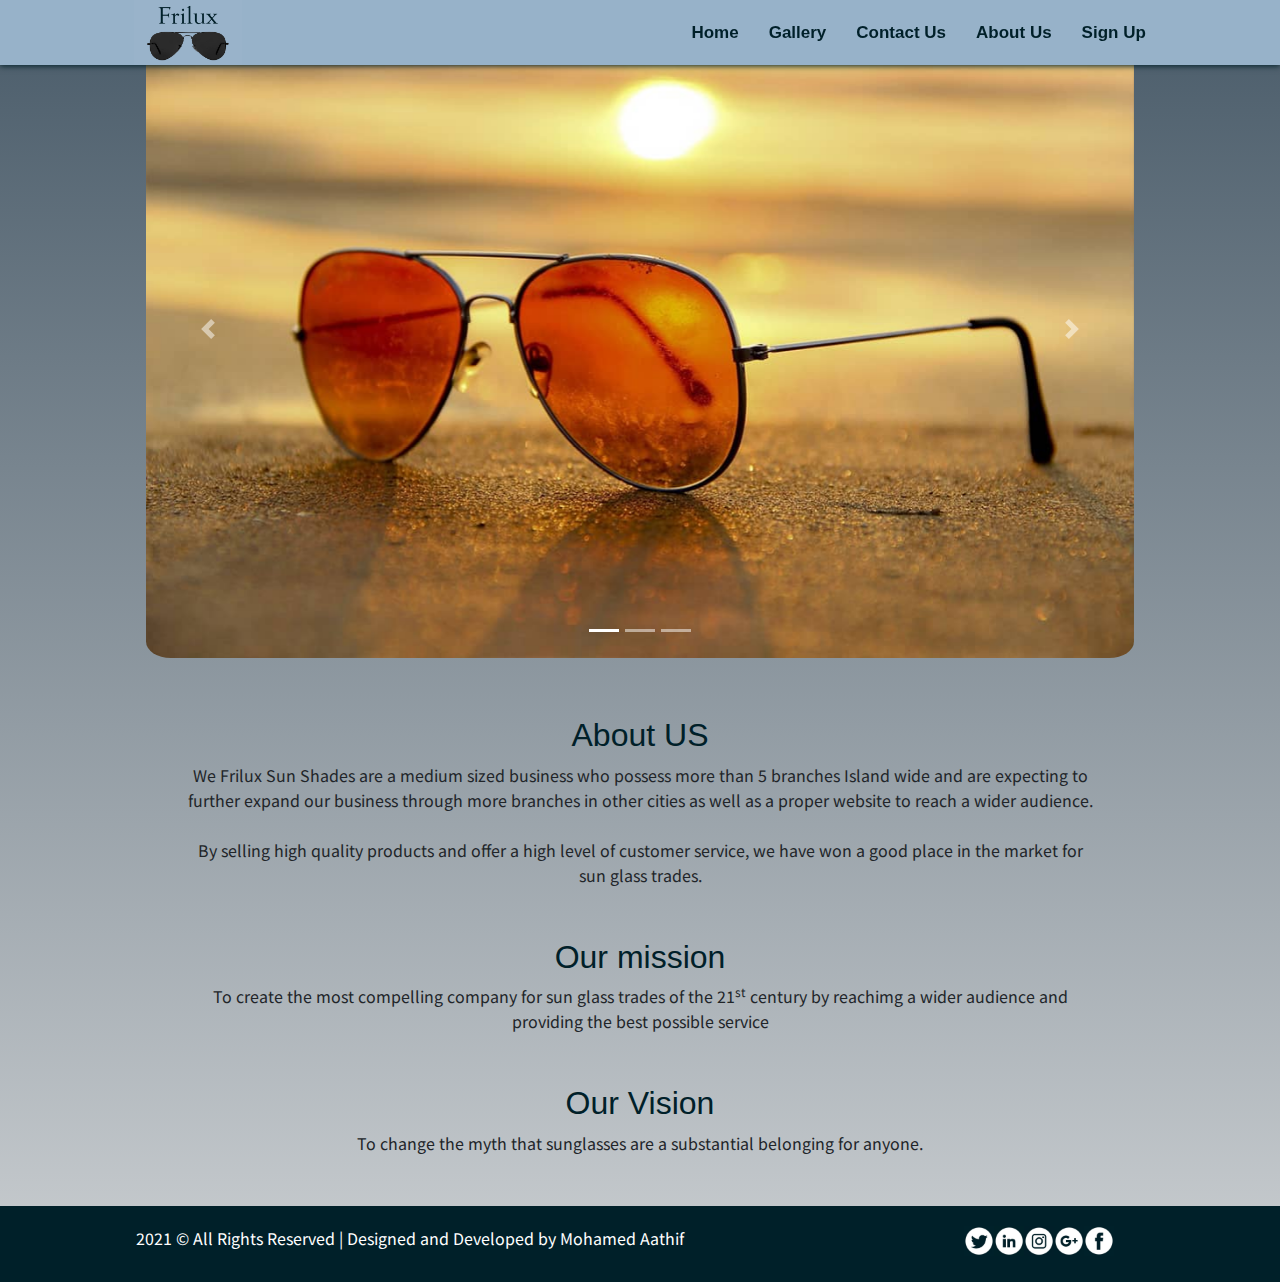
<file: index.html>
<!DOCTYPE html>
<html lang="en" dir="ltr">
  <head>
    <meta charset="utf-8">

    <link rel="stylesheet" href="css/bootstrap.css">
    <!-- Attached Boostrap CSS style sheet -->

    <link rel="stylesheet" href="style.css">
    <!-- attaced custom style sheet -->

    <script type="text/javascript" src="js/jquery-3.3.1.js"></script>
    <script type="text/javascript" src="js/bootstrap.js"></script>
    <!-- attach the JS files -->

    <link rel="stylesheet" href="https://maxcdn.bootstrapcdn.com/bootstrap/4.5.2/css/bootstrap.min.css">
    <script src="https://ajax.googleapis.com/ajax/libs/jquery/3.5.1/jquery.min.js"></script>
    <script src="https://cdnjs.cloudflare.com/ajax/libs/popper.js/1.16.0/umd/popper.min.js"></script>
    <script src="https://maxcdn.bootstrapcdn.com/bootstrap/4.5.2/js/bootstrap.min.js"></script>
    <!--attached JS files and an online BS file-->

    <link rel="preconnect" href="https://fonts.gstatic.com">
    <link href="https://fonts.googleapis.com/css2?family=Noto+Sans+TC&display=swap" rel="stylesheet">
    <!--Linked Google Font-->


    <title>Frilux: Home</title>

    <style media="screen">

      html,
      body{
        background-image:linear-gradient(to bottom, #495b69, #caced1);
      }

      .carousel-inner img {
        width: 100%;
        height: 100%;
      }

      h2{
        text-align: center;
        color: #002029;
      }

      #container p{
        text-align: center;
        line-height: 25px;
        font-family: sans-serif;
        padding: 0px 50px;
      }

      .carousel{
        margin: auto;
      }

      .aboutus, .mission, .vision{
        width: 100%;
        margin: auto;
        margin-bottom: 50px;
        padding-left: 50px;
        padding-right: 50px;
      }

      .carousel-inner{
        border-radius: 2.5%;
      }

      #container P{
        font-family: 'Noto Sans TC', sans-serif;
      }


    </style>
  </head>
  <body>

    <div class="nav_bar col-lg-12 col-md-12 col-sm-12 col-xm-12">

      <div class="container col-md-10 ">

          <a href="./index.html">
            <img src="./frilux/Logo 3.jpg" alt="logo" id="logo">
          </a>

          <ul>
            <li>
              <a href="./index.html">Home</a>
            </li>

            <li>
              <a href="./burberry.html" >Gallery</a>
            </li>

            <li>
              <a href="./contact_us.html">Contact Us</a>
            </li>

            <li>
              <a href="./about_us.html">About Us</a>
            </li>

            <li>
              <a href="./sign_up.html">Sign Up</a>
            </li>
          </ul>

        </div><!--container div ends here-->

      </div><!--nav_bar div ends here-->

  <div class="container"  id="container">

    <div id="demo" class="carousel slide col-lg-11 col-md-11 " data-ride="carousel">

      <!-- Indicators -->
      <ul class="carousel-indicators">
        <li data-target="#demo" data-slide-to="0" class="active"></li>
        <li data-target="#demo" data-slide-to="1"></li>
        <li data-target="#demo" data-slide-to="2"></li>
      </ul>

      <!-- The slideshow -->
      <div class="carousel-inner">
        <div class="carousel-item active">
          <img src="./frilux/Sun Glasses/carousel1.jpg" alt="Los Angeles">
        </div>
        <div class="carousel-item">
          <img src="./frilux/Sun Glasses/carousel2.jpg" alt="Chicago">
        </div>
        <div class="carousel-item">
          <img src="./frilux/Sun Glasses/carousel3.jpg" alt="New York">
        </div>
      </div>

      <!-- Left and right controls -->
      <a class="carousel-control-prev" href="#demo" data-slide="prev" class="bg-danger">
        <span class="carousel-control-prev-icon" ></span>
      </a>
      <a class="carousel-control-next" href="#demo" data-slide="next" class="bg-danger">
        <span class="carousel-control-next-icon" ></span>
      </a>

    </div><!--carousel div ends here-->

    <pre>

    </pre>

    <div class="aboutus">

      <h2>About US</h2>
      <p>
        We Frilux Sun Shades are a medium sized business who possess more than 5 branches Island wide and are expecting to further expand our business through more branches in other cities as well as a proper website to reach a wider audience.
      </br>
      </br>
        By selling high quality products and offer a high level of customer service, we have won a good place in the market for sun glass trades.
      </p>

    </div><!--aboutus div ends here-->

    <div class="mission">

      <h2>Our mission</h2>
      <p>To create the most compelling company for sun glass trades of the 21<sup>st</sup> century by reachimg a wider audience and providing the best possible service </p>

    </div><!--mission div ends here-->

    <div class="vision">

      <h2>Our Vision</h2>
      <p>To change the myth that sunglasses are a substantial belonging for anyone.</p>

    </div><!--vision div ends here-->

  </div><!--container div ends here-->

  <div class="footer">
    <div class="container col-md-10"  id="footer">
      <p>2021 &copy; All Rights Reserved | Designed and Developed by Mohamed Aathif</p>
      <a href="#"><img src="./frilux/Social Media/Facebook.jpg" alt="Facebook icon"></a>
      <a href="#"><img src="./frilux/Social Media/Google+.jpg" alt="Google+ icon"></a>
      <a href="#"><img src="./frilux/Social Media/Instagram.jpg" alt="Instagram icon"></a>
      <a href="#"><img src="./frilux/Social Media/LinkedIn.jpg" alt="LinkedIn icon"></a>
      <a href="#"><img src="./frilux/Social Media/Twitter.jpg" alt="Twitter icon"></a>
    </div><!--container div ends here-->
  </div><!--footer div ends here-->

  </body>
</html>
</file>
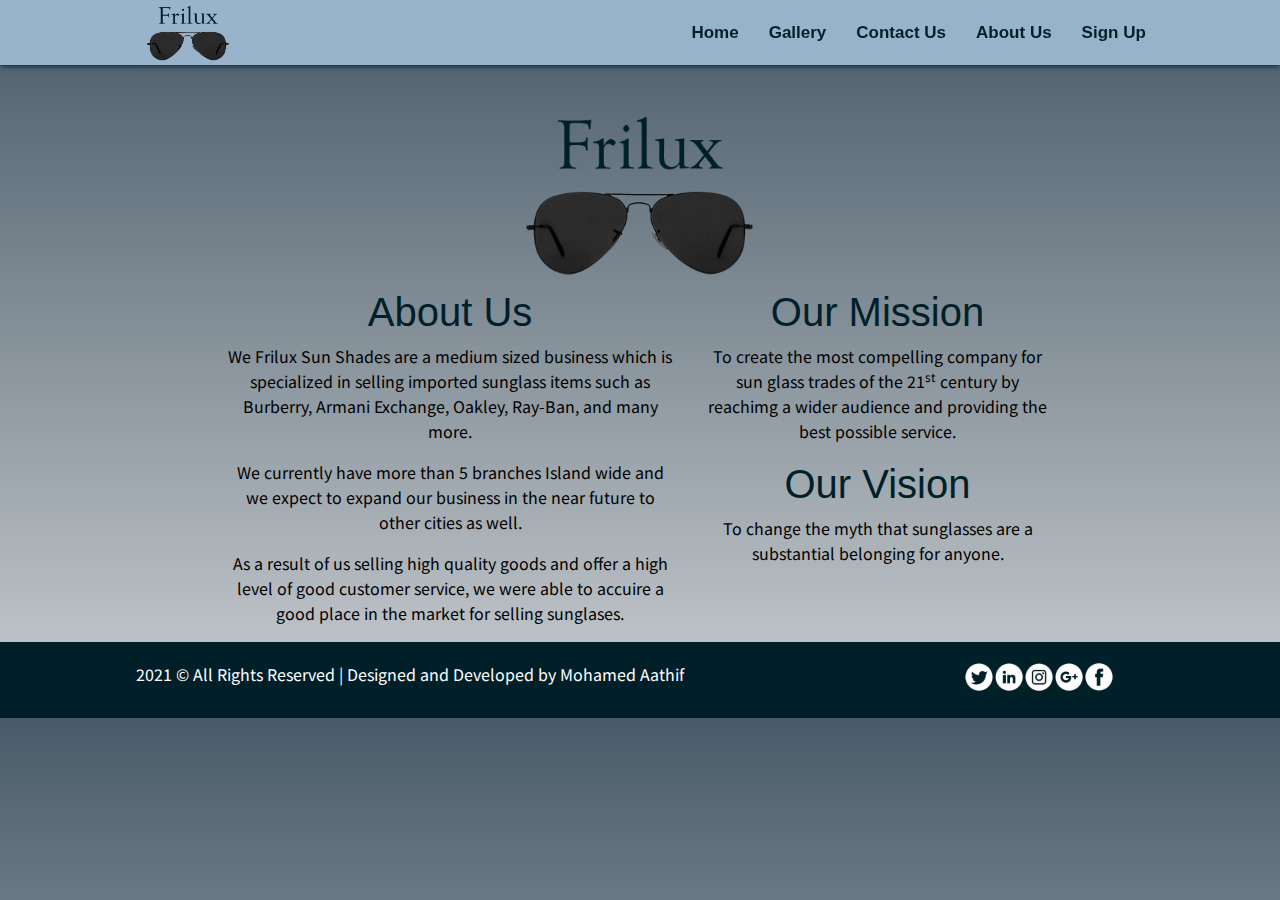
<file: about_us.html>
<!DOCTYPE html>
<html lang="en" dir="ltr">
  <head>
    <meta charset="utf-8">

    <link rel="stylesheet" href="css/bootstrap.css">
    <!-- Attached Boostrap CSS style sheet -->

    <link rel="stylesheet" href="style.css">
    <!-- attaced custom style sheet -->

    <script type="text/javascript" src="js/jquery-3.3.1.js"></script>
    <script type="text/javascript" src="js/bootstrap.js"></script>
    <!-- attach the JS files -->

    <link rel="stylesheet" href="https://maxcdn.bootstrapcdn.com/bootstrap/4.5.2/css/bootstrap.min.css">
    <script src="https://ajax.googleapis.com/ajax/libs/jquery/3.5.1/jquery.min.js"></script>
    <script src="https://cdnjs.cloudflare.com/ajax/libs/popper.js/1.16.0/umd/popper.min.js"></script>
    <script src="https://maxcdn.bootstrapcdn.com/bootstrap/4.5.2/js/bootstrap.min.js"></script>
    <!--attached JS files and an online BS file-->

    <link rel="preconnect" href="https://fonts.gstatic.com">
    <link href="https://fonts.googleapis.com/css2?family=Noto+Sans+TC&display=swap" rel="stylesheet">
    <!--Linked Google Font-->


    <title>Frilux: About Us</title>

    <style media="screen">

    html,
    body{
      background-image:linear-gradient(to bottom, #495b69, #caced1);
    }

    #container{
      padding-top: 100px;
      text-align: center;
    }

    #container .row{
      display: flex;
      justify-content: center;
    }

    #container img{
      width:300px;
      display:inline-block;
    }

    .aboutus, .mission, .vision{
      display: inline-block;
    }

    #container h1{
      color: #002029;
    }

    #container p{
      color: #000;
    }

    </style>
  </head>
  <body>

    <div class="nav_bar col-lg-12 col-md-12 col-sm-12 col-xm-12">
      <div class="container  col-md-10 ">

          <a href="./index.html">
            <img src="./frilux/Logo 3.jpg" alt="logo" id="logo">
          </a>
          <ul>
            <li>
              <a href="./index.html">Home</a>
            </li>
            <li>
              <a href="./burberry.html" >Gallery</a>
            </li>
            <li>
              <a href="./contact_us.html">Contact Us</a>
            </li>
            <li>
              <a href="./about_us.html">About Us</a>
            </li>
            <li>
              <a href="./sign_up.html">Sign Up</a>
            </li>
          </ul>
        </div><!--container div ends here-->
      </div><!--nav_bar div ends here-->

    <div class="container " id="container">
      <div class="row">
        <img src="./frilux/Logo.png" alt="logo">
      </div><!--row div ends here-->

      <div class="row">
        <div class="aboutus col-lg-5 ">
          <h1>About Us</h1>
          <p>We Frilux Sun Shades are a medium sized business which is specialized in selling imported sunglass items such as Burberry, Armani Exchange, Oakley, Ray-Ban, and many more.</p>
          <p>We currently have more than 5 branches Island wide and we expect to expand our business in the near future to other cities as well.</p>
          <p>As a result of us selling high quality goods and offer a high level of good customer service, we were able to accuire a good place in the market for selling sunglases.</p>
        </div><!--aboutus div ends here-->

        <div class="mission col-lg-4 ">
          <h1>Our Mission</h1>
          <p>To create the most compelling company for sun glass trades of the 21<sup>st</sup> century by reachimg a wider audience and providing the best possible service.</p>

          <h1>Our Vision</h1>
          <p>To change the myth that sunglasses are a substantial belonging for anyone.</p>
        </div><!--mission div ends here-->
      </div><!--row div ends here-->
    </div><!--container div ends here-->

    <div class="footer">
      <div class="container col-md-10"  id="footer">
        <p>2021 &copy; All Rights Reserved | Designed and Developed by Mohamed Aathif</p>
        <a href="#"><img src="./frilux/Social Media/Facebook.jpg" alt="Facebook icon"></a>
        <a href="#"><img src="./frilux/Social Media/Google+.jpg" alt="Google+ icon"></a>
        <a href="#"><img src="./frilux/Social Media/Instagram.jpg" alt="Instagram icon"></a>
        <a href="#"><img src="./frilux/Social Media/LinkedIn.jpg" alt="LinkedIn icon"></a>
        <a href="#"><img src="./frilux/Social Media/Twitter.jpg" alt="Twitter icon"></a>
      </div><!--container div ends here-->
    </div><!--footer div ends here-->

  </body>
</html>
</file>
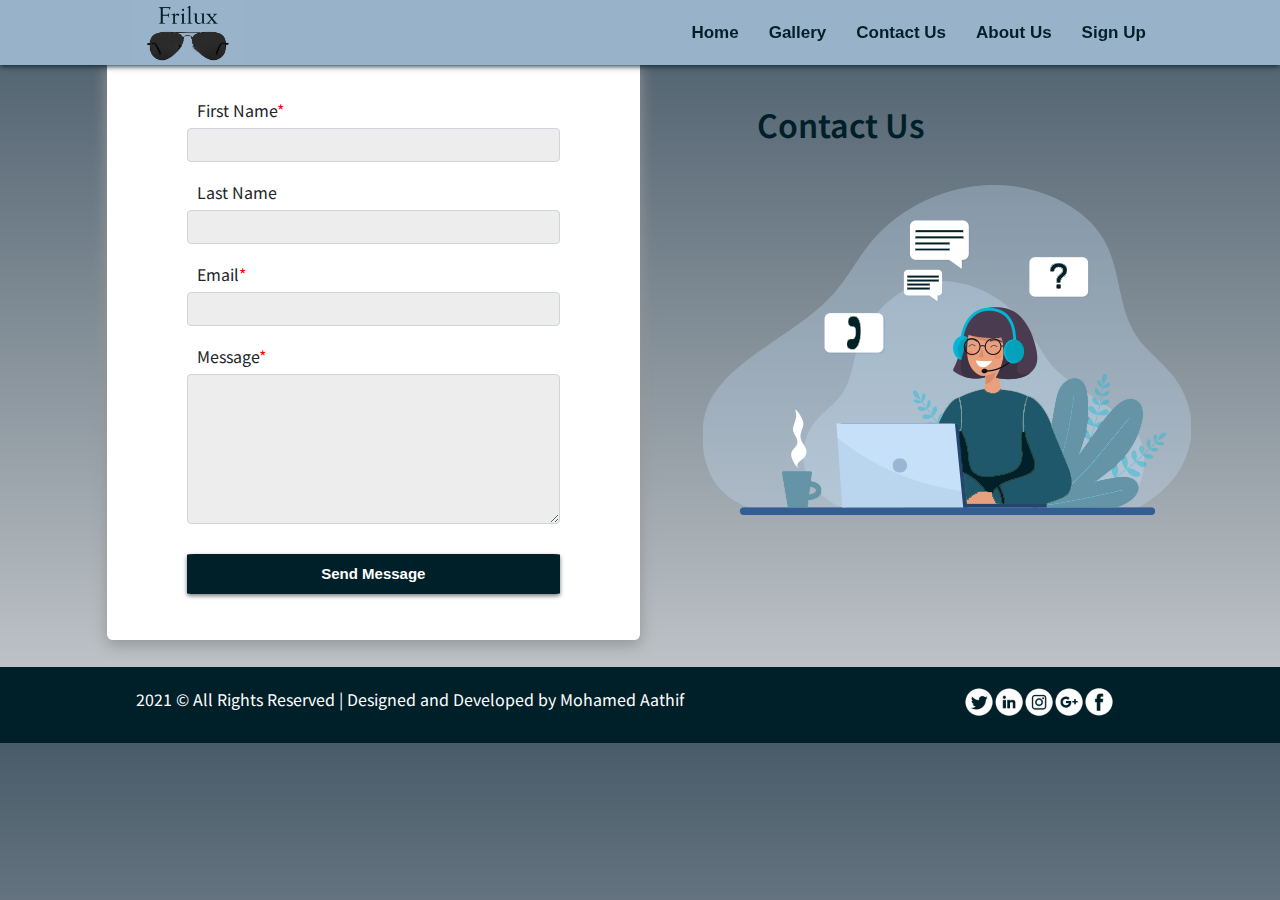
<file: contact_us.html>
<!DOCTYPE html>
<html lang="en" dir="ltr">
  <head>
    <meta charset="utf-8">

    <link rel="stylesheet" href="css/bootstrap.css">
    <!-- Attached Boostrap CSS style sheet -->

    <link rel="stylesheet" href="style.css">
    <!-- attaced custom style sheet -->

    <script type="text/javascript" src="js/jquery-3.3.1.js"></script>
    <script type="text/javascript" src="js/bootstrap.js"></script>
    <!-- attach the JS files -->

    <link rel="preconnect" href="https://fonts.gstatic.com">
    <link href="https://fonts.googleapis.com/css2?family=Noto+Sans+TC&display=swap" rel="stylesheet">
    <!--Linked Google Font-->

    <title>Frilux: Contact Us</title>

    <style media="screen">

    body{
      background-image:linear-gradient(to bottom, #495b69, #caced1);
    }

    #container{
      margin-top: 60px;
      padding:  20px 80px 10px 80px;
      background-color:#fff;
      float: left;
      box-shadow: 0px 5px 15px #969696;
      height: 580px;
      border-radius: 1%;
    }

    #container label{
      display: block;
      margin: 18px 0px 5px 10px;
    }

    #container input{
      display: block;
      border: 1px solid #ced4da;
      background-color: #ededed;
      border-radius: 4px;
      width: 100%;
      height: 34px;
      padding-left: 10px;
    }

    #container textarea{
      display: block;
      border: 1px solid #ced4da;
      background-color: #ededed;
      border-radius: 4px;
      width: 100%;
      padding-left: 10px;
    }

    #container .send{
        width: 100%;
        height: 40px;
        border:none;
        box-shadow: 0px 2px 4px 0px #7c7c7c;
        border-radius: 2%;
        font-weight: 600;
        color: #fff;
        background-color: #002029;
        margin: 30px 0px 0px 0px;
        font-size: 15px;
        transition: 0.2s;
        cursor: pointer;
      }

      #container input:focus{
        outline: none;
        border: 0px solid;
        box-shadow: 0px 0px 3.5px 0px #585858;
      }

      #container textarea:focus{
        outline: none;
        border: 0px solid;
        box-shadow: 0px 0px 3.5px 0px #585858;
      }

      #container .send:focus{
        outline: none;
      }

      #container .send:hover{
        background-color: #1f586b;
        box-shadow: 0px 0px 5px 0px #585858;
      }

      .text{
        margin-top: 65px;
        float: left;
        height: 580px;
      }

      h2{
        color: #002029;
        float: right;
        position: absolute;
        top: 40px;
        left: 10px;
        font-family: 'Noto Sans TC', sans-serif;
        font-weight: 600;
      }

      .text img{
        position: relative;
        top: 120px;
        right: 60px;
      }

      .text img{
        border-radius: 2.5%;
      }


    </style>
  </head>
  <body style="height:100%">

    <div class="nav_bar col-lg-12 col-md-12 col-sm-12">

      <div class="container col-md-10">

        <a href="./index.html">
          <img src="./frilux/Logo 3.jpg" alt="logo" id="logo">
        </a>

        <ul>
          <li>
            <a href="./index.html">Home</a>
          </li>

          <li>
            <a href="./burberry.html" >Gallery</a>
          </li>

          <li>
            <a href="./contact_us.html">Contact Us</a>
          </li>

          <li>
            <a href="./about_us.html">About Us</a>
          </li>

          <li>
            <a href="./sign_up.html">Sign Up</a>
          </li>
        </ul>

      </div><!--container div ends here-->

    </div><!--nav_bar div ends here-->

    <div class="container offset-1 col-lg-5 col-md-10 col-sm-10 col-xm-10" id="container">

      <form class=""
        onsubmit="return validateForm()"about_us
        action="register.php" method="post">

        <label for="fname" >First Name<span style="color:#ff0000">*</span></label>
        <input type="text" id="fname" >

        <label for="lname">Last Name</label>
        <input type="text" >

        <label for="email">Email<span style="color:#ff0000">*</span></label>
        <input type="email" id="email">

        <label for="message">Message<span style="color:#ff0000">*</span></label>
        <textarea name="message" rows="6" cols="60" id="message"></textarea>

        <button class="send" type="submit">Send Message</button>

      </form><!-- end of form-->

    </div><!--container ends here-->

    <div class="text offset-1 col-lg-5 col-md-11 col-sm-11 col-xm-11">

      <h2>Contact Us</h2>
      <img src="./frilux/contact_us.png" alt="contact_us_bg">

    </div><!--text div ends here-->

    <pre>






























    </pre>
    <div class="footer">
      <div class="container col-md-10" id="footer">
        <p>2021 &copy; All Rights Reserved | Designed and Developed by Mohamed Aathif</p>
        <a href="#"><img src="./frilux/Social Media/Facebook.jpg" alt="Facebook icon"></a>
        <a href="#"><img src="./frilux/Social Media/Google+.jpg" alt="Google+ icon"></a>
        <a href="#"><img src="./frilux/Social Media/Instagram.jpg" alt="Instagram icon"></a>
        <a href="#"><img src="./frilux/Social Media/LinkedIn.jpg" alt="LinkedIn icon"></a>
        <a href="#"><img src="./frilux/Social Media/Twitter.jpg" alt="Twitter icon"></a>
      </div><!--container div ends here-->
    </div><!--footer div ends here-->


    <script type="text/javascript">

      function validateForm(){

        var fname  = document.getElementById("fname").value;
        var email  = document.getElementById("email").value;
        var message  = document.getElementById("message").value;

        if(fname==""){
          //alert('Name cannot be an empty value');
          $('#errorDialogfname').modal('show');
          return false;
        }
        else if (email=="") {
          $('#errorDialogemail').modal('show');
          return false;
        }
        else if (message=="") {
          $('#errorDialogmessage').modal('show');
          return false;
        }

      }//end of validateForm() js function

    </script><!--end of script-->

    <!-- Modal fname -->
    <div class="modal fade" id="errorDialogfname" tabindex="-1" role="dialog" aria-labelledby="exampleModalLabel" aria-hidden="true">
      <div class="modal-dialog" role="document">
        <div class="modal-content">
          <div class="modal-header">
            <h5 class="modal-title" id="exampleModalLabel">Invalid Input Detected</h5>
            <button type="button" class="close" data-dismiss="modal" aria-label="Close">
              <span aria-hidden="true">&times;</span>
            </button>
          </div>
          <div class="modal-body">
            <p>
              First name cannot be empty.
            </p >
          </div>
          <div class="modal-footer">
            <button type="button" class="btn btn-warning" data-dismiss="modal">Close</button>
            <!-- <button type="button" class="btn btn-primary">Save changes</button> -->
          </div>
        </div>
      </div>
    </div><!--modal fade div ends here-->

    <!-- Modal email -->
    <div class="modal fade" id="errorDialogemail" tabindex="-1" role="dialog" aria-labelledby="exampleModalLabel" aria-hidden="true">
      <div class="modal-dialog" role="document">
        <div class="modal-content">
          <div class="modal-header">
            <h5 class="modal-title" id="exampleModalLabel">Invalid Input Detected</h5>
            <button type="button" class="close" data-dismiss="modal" aria-label="Close">
              <span aria-hidden="true">&times;</span>
            </button>
          </div>
          <div class="modal-body">
            <p>
              Please provide an email address.
            </p >
          </div>
          <div class="modal-footer">
            <button type="button" class="btn btn-warning" data-dismiss="modal">Close</button>
            <!-- <button type="button" class="btn btn-primary">Save changes</button> -->
          </div>
        </div>
      </div>
    </div><!--modal fade div ends here-->

    <!-- Modal message -->
    <div class="modal fade" id="errorDialogmessage" tabindex="-1" role="dialog" aria-labelledby="exampleModalLabel" aria-hidden="true">
      <div class="modal-dialog" role="document">
        <div class="modal-content">
          <div class="modal-header">
            <h5 class="modal-title" id="exampleModalLabel">Invalid Input Detected</h5>
            <button type="button" class="close" data-dismiss="modal" aria-label="Close">
              <span aria-hidden="true">&times;</span>
            </button>
          </div>
          <div class="modal-body">
            <p>
              Oops.. You forgot to type your message.
            </p >
          </div>
          <div class="modal-footer">
            <button type="button" class="btn btn-warning" data-dismiss="modal">Close</button>
            <!-- <button type="button" class="btn btn-primary">Save changes</button> -->
          </div>
        </div>
      </div>
    </div><!--modal fade div ends here-->

  </body>
</html>
</file>
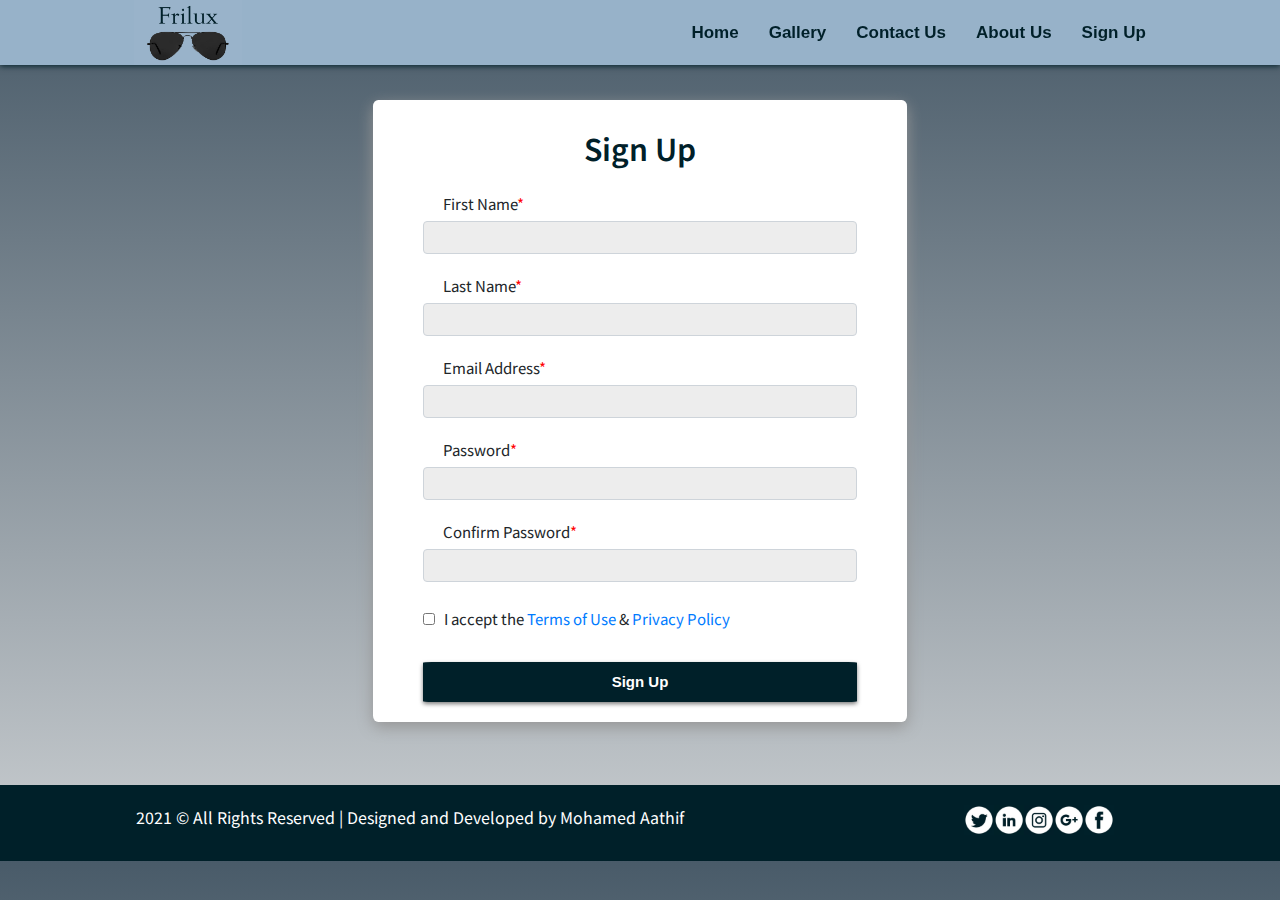
<file: sign_up.html>
<!DOCTYPE html>
<html lang="en" dir="ltr">
  <head>
    <meta charset="utf-8">

    <link rel="stylesheet" href="css/bootstrap.css">
    <!-- Attached Boostrap CSS style sheet -->

    <link rel="stylesheet" href="style.css">
    <!-- attaced custom style sheet -->

    <script type="text/javascript" src="js/jquery-3.3.1.js"></script>
    <script type="text/javascript" src="js/bootstrap.js"></script>
    <!-- attach the JS files -->

    <link rel="preconnect" href="https://fonts.gstatic.com">
    <link href="https://fonts.googleapis.com/css2?family=Noto+Sans+TC&display=swap" rel="stylesheet">
    <!--Linked Google Font-->


    <title>Frilux: Sign Up</title>

    <style media="screen">

    body{
      background-image:linear-gradient(to bottom, #495b69, #caced1);
    }

    #main_con{
      background-color: lightgreen;
      padding:30px 50px 20px 50px;
      position: relative;
      top: 100px;
      background-color: #fff;
      box-shadow: 0px 5px 15px #969696;
      border-radius: 1%;
    }

    #main_con label{
      display: block;
      margin: -5px 0px 5px 20px;
      font-family: 'Noto Sans TC', sans-serif;
      font-size: 15px;
    }

    #main_con input{
      display: block;
      border: 1px solid #ced4da;
      background-color: #ededed;
      border-radius: 4px;
      width: 100%;
      height: 33px;
      padding-left: 10px;
      box-sizing: border-box;
    }

    #main_con .checkbox{
      width: 12px;
      height: 12px;
      box-shadow: none;
      display: inline-block;
      margin-right: 6px;
      cursor: pointer;
    }

    #main_con .checkbox:focus{
      box-shadow: none;
    }

    #main_con button{
      width: 100%;
      height: 40px;
      border:none;
      box-shadow: 0px 2px 4px 0px #7c7c7c;
      border-radius: 2%;
      font-weight: 600;
      color: #fff;
      background-color: #002029;
      margin: 15px 0px 0px 0px;
      font-size: 15px;
      transition: 0.2s;
      cursor: pointer;
    }

    #main_con button:hover{
      background-color: #1f586b;
      box-shadow: 0px 0px 5px 0px #585858;
    }

    #main_con button:focus{
      outline: none;
    }

    #main_con h2{
      font-family: 'Noto Sans TC', sans-serif;
      font-weight: 600;
      margin-bottom: 30px;
      color: #002029;
      text-align: center;
      font-size: 30px;
    }

    #main_con input:focus{
      outline: none;
      border: 0px solid;
      box-shadow: 0px 0px 3.5px 0px #585858;
    }

    #main_con p{
      font-size: 15px;
    }

    </style>

  </head>
  <body>

    <div class="nav_bar col-lg-12 col-md-12 col-sm-12">

      <div class="container col-md-10">

        <a href="./index.html">
          <img src="./frilux/Logo 3.jpg" alt="logo" id="logo">
        </a>

        <ul>
          <li>
            <a href="./index.html">Home</a>
          </li>

          <li>
            <a href="./burberry.html" >Gallery</a>
          </li>

          <li>
            <a href="./contact_us.html">Contact Us</a>
          </li>

          <li>
            <a href="./about_us.html">About Us</a>
          </li>

          <li>
            <a href="./sign_up.html">Sign Up</a>
          </li>
        </ul>

      </div><!--container div ends here-->

    </div><!--nav_bar div ends here-->

    <div class="container col-lg-5 col-md-8 col-sm-10 " id="main_con">

      <h2>Sign Up</h2>

      <form class=""
        onsubmit="return validateForm()"
        action="register.php" method="post">

        <label for="fname">First Name<span style="color:#ff0000">*</span></label>
        <input type="text" name="" value="" id="fname"></Br>

        <label for="lname">Last Name<span style="color:#ff0000">*</span></label>
        <input type="text" name="" value="" id="lname"></Br>

        <label for="email">Email Address<span style="color:#ff0000">*</span></label>
        <input type="text" name="" value="" id="email" required></Br>

        <label for="password">Password<span style="color:#ff0000">*</span></label>
        <input type="password" name="" value="" id="password"></Br>

        <label for="Confirm_password">Confirm Password<span style="color:#ff0000">*</span></label>
        <input type="password" name="" value="" id="confirmpassword"></Br>

        <p>
          <input class="checkbox" type="checkbox" id="checkbox"> I accept the <a href="#">Terms of Use</a> & <a href="#">Privacy Policy</a>
        </p>

        <button type="submit" name="button" id="button">Sign Up</button>

      </form><!--form ends here-->

    </div><!--Container ends here-->
    <pre>






    </pre>

    <script type="text/javascript">

      function validateForm(){

        var fname  = document.getElementById("fname").value;
        var lname  = document.getElementById("lname").value;
        var email  = document.getElementById("email").value;
        var password  = document.getElementById("password").value;
        var confirmpassword  = document.getElementById("confirmpassword").value;
        // var valid = false;

        if(fname==""){
          //alert('Name cannot be an empty value');
          $('#errorDialogfname').modal('show');
          return false;
        }
        else if (lname=="") {
          $('#errorDialoglname').modal('show');
          return false;
        }
        else if (email=="") {
          $('#errorDialogemail').modal('show');
          return false;
        }
        else if (password=="") {
          $('#errorDialogpassword').modal('show');
          return false;
        }

        else if (password!=confirmpassword) {
          $('#errorDialogpasswordmismatch').modal('show');
          return false;
        }

        if (document.getElementById("checkbox").checked) {
          var valid = true;
        }

        else if (valid!=true) {
          $('#errorDialogagreeT&C').modal('show');
          return false;
        }
        return true;


      }//end of validateForm() js function

    </script><!--script ends here-->

    <!-- Modal fname -->
    <div class="modal fade" id="errorDialogfname" tabindex="-1" role="dialog" aria-labelledby="exampleModalLabel" aria-hidden="true">
      <div class="modal-dialog" role="document">
        <div class="modal-content">
          <div class="modal-header">
            <h5 class="modal-title" id="exampleModalLabel">Invalid Input Detected</h5>
            <button type="button" class="close" data-dismiss="modal" aria-label="Close">
              <span aria-hidden="true">&times;</span>
            </button>
          </div>
          <div class="modal-body">
            <p>
              First name cannot be empty.
            </p >
          </div>
          <div class="modal-footer">
            <button type="button" class="btn btn-warning" data-dismiss="modal">Close</button>

          </div>
        </div>
      </div>
    </div><!--modal fade div ends here-->

    <!-- Modal lname -->
    <div class="modal fade" id="errorDialoglname" tabindex="-1" role="dialog" aria-labelledby="exampleModalLabel" aria-hidden="true">
      <div class="modal-dialog" role="document">
        <div class="modal-content">
          <div class="modal-header">
            <h5 class="modal-title" id="exampleModalLabel">Invalid Input Detected</h5>
            <button type="button" class="close" data-dismiss="modal" aria-label="Close">
              <span aria-hidden="true">&times;</span>
            </button>
          </div>
          <div class="modal-body">
            <p>
              Last name cannot be empty.
            </p >
          </div>
          <div class="modal-footer">
            <button type="button" class="btn btn-warning" data-dismiss="modal">Close</button>

          </div>
        </div>
      </div>
    </div><!--modal fade div ends here-->

    <!-- Modal email -->
    <div class="modal fade" id="errorDialogemail" tabindex="-1" role="dialog" aria-labelledby="exampleModalLabel" aria-hidden="true">
      <div class="modal-dialog" role="document">
        <div class="modal-content">
          <div class="modal-header">
            <h5 class="modal-title" id="exampleModalLabel">Invalid Input Detected</h5>
            <button type="button" class="close" data-dismiss="modal" aria-label="Close">
              <span aria-hidden="true">&times;</span>
            </button>
          </div>
          <div class="modal-body">
            <p>
              Please provide an email address.
            </p >
          </div>
          <div class="modal-footer">
            <button type="button" class="btn btn-warning" data-dismiss="modal">Close</button>
          </div>
        </div>
      </div>
    </div><!--modal fade div ends here-->

    <!-- Modal password -->
    <div class="modal fade" id="errorDialogpassword" tabindex="-1" role="dialog" aria-labelledby="exampleModalLabel" aria-hidden="true">
      <div class="modal-dialog" role="document">
        <div class="modal-content">
          <div class="modal-header">
            <h5 class="modal-title" id="exampleModalLabel">Invalid Input Detected</h5>
            <button type="button" class="close" data-dismiss="modal" aria-label="Close">
              <span aria-hidden="true">&times;</span>
            </button>
          </div>
          <div class="modal-body">
            <p>
              Please enter a password.
            </p >
          </div>
          <div class="modal-footer">
            <button type="button" class="btn btn-warning" data-dismiss="modal">Close</button>

          </div>
        </div>
      </div>
    </div><!--modal fade div ends here-->

    <!-- Modal password mis-match -->
    <div class="modal fade" id="errorDialogpasswordmismatch" tabindex="-1" role="dialog" aria-labelledby="exampleModalLabel" aria-hidden="true">
      <div class="modal-dialog" role="document">
        <div class="modal-content">
          <div class="modal-header">
            <h5 class="modal-title" id="exampleModalLabel">Invalid Input Detected</h5>
            <button type="button" class="close" data-dismiss="modal" aria-label="Close">
              <span aria-hidden="true">&times;</span>
            </button>
          </div>
          <div class="modal-body">
            <p>
              The password you entered do not match.
            </p >
          </div>
          <div class="modal-footer">
            <button type="button" class="btn btn-warning" data-dismiss="modal">Close</button>

          </div>
        </div>
      </div>
    </div><!--modal fade div ends here-->

    <!-- Modal agree to terms & conditions -->
    <div class="modal fade" id="errorDialogagreeT&C" tabindex="-1" role="dialog" aria-labelledby="exampleModalLabel" aria-hidden="true">
      <div class="modal-dialog" role="document">
        <div class="modal-content">
          <div class="modal-header">
            <h5 class="modal-title" id="exampleModalLabel">Invalid Input Detected</h5>
            <button type="button" class="close" data-dismiss="modal" aria-label="Close">
              <span aria-hidden="true">&times;</span>
            </button>
          </div>
          <div class="modal-body">
            <p>
              Please agree to our terms & conditions to continue.
            </p >
          </div>
          <div class="modal-footer">
            <button type="button" class="btn btn-warning" data-dismiss="modal">Close</button>
          </div>
        </div>
      </div>
    </div><!--modal fade div ends here-->


    <div class="footer">
      <div class="container col-md-10" id="footer">
        <p>2021 &copy; All Rights Reserved | Designed and Developed by Mohamed Aathif</p>
        <a href="#"><img src="./frilux/Social Media/Facebook.jpg" alt="Facebook icon"></a>
        <a href="#"><img src="./frilux/Social Media/Google+.jpg" alt="Google+ icon"></a>
        <a href="#"><img src="./frilux/Social Media/Instagram.jpg" alt="Instagram icon"></a>
        <a href="#"><img src="./frilux/Social Media/LinkedIn.jpg" alt="LinkedIn icon"></a>
        <a href="#"><img src="./frilux/Social Media/Twitter.jpg" alt="Twitter icon"></a>
      </div><!--container div ends here-->
    </div><!--footer div ends here-->

  </body>
</html>
</file>
<file: style.css>
p, label{
  font-family: 'Noto Sans TC', sans-serif;
  line-height: 25px;
}
.nav_bar{
  height: 65px;
  width: 100%;
  display: inline-block;
  overflow: hidden;
  background-color: #97b2c9;
  margin: 0px;
  box-sizing: border-box;
  box-shadow: 0px 1px 6px #002029;
  position: fixed !important;
  z-index: 100;
  /* visibility: hidden; */
}

 #logo{
  height: 65px;
  width: 108px;
  margin-left: 0px;
  margin-top: 0px;
  float: left;
  margin-right: 0px;
  cursor: pointer;
}

.nav_bar ul{
  list-style: none;
  height: 65px;
  margin-right: 0px;
  margin-top:20px;
  float: right;
}

.nav_bar ul li{
  float: left;
  height: 65px;
  /* margin-right: 53.5px; */
  margin-left: 30px;
  margin-top: 0px;
  cursor: pointer;
  font-size: 17px;
  font-weight: bold;
  color: #454545;
}

.nav_bar ul li a{
  color: #002029;
  transition: 0.2s;
}

.nav_bar ul li a:hover{
  text-decoration: none;
  color: #1F586B;
}

.footer{
  width: 100%;
  /* height: 110px; */
  padding: 20px 50px 15px 20px;
  background-color: #002029;
  overflow: hidden;
  /* position: absolute;
  bottom: 0px;
  left: 0px; */
}

.footer p{
  display: inline-block;
  color: #fff;
}

#footer img{
  width: 30px;
  float: right;
}
</file>
